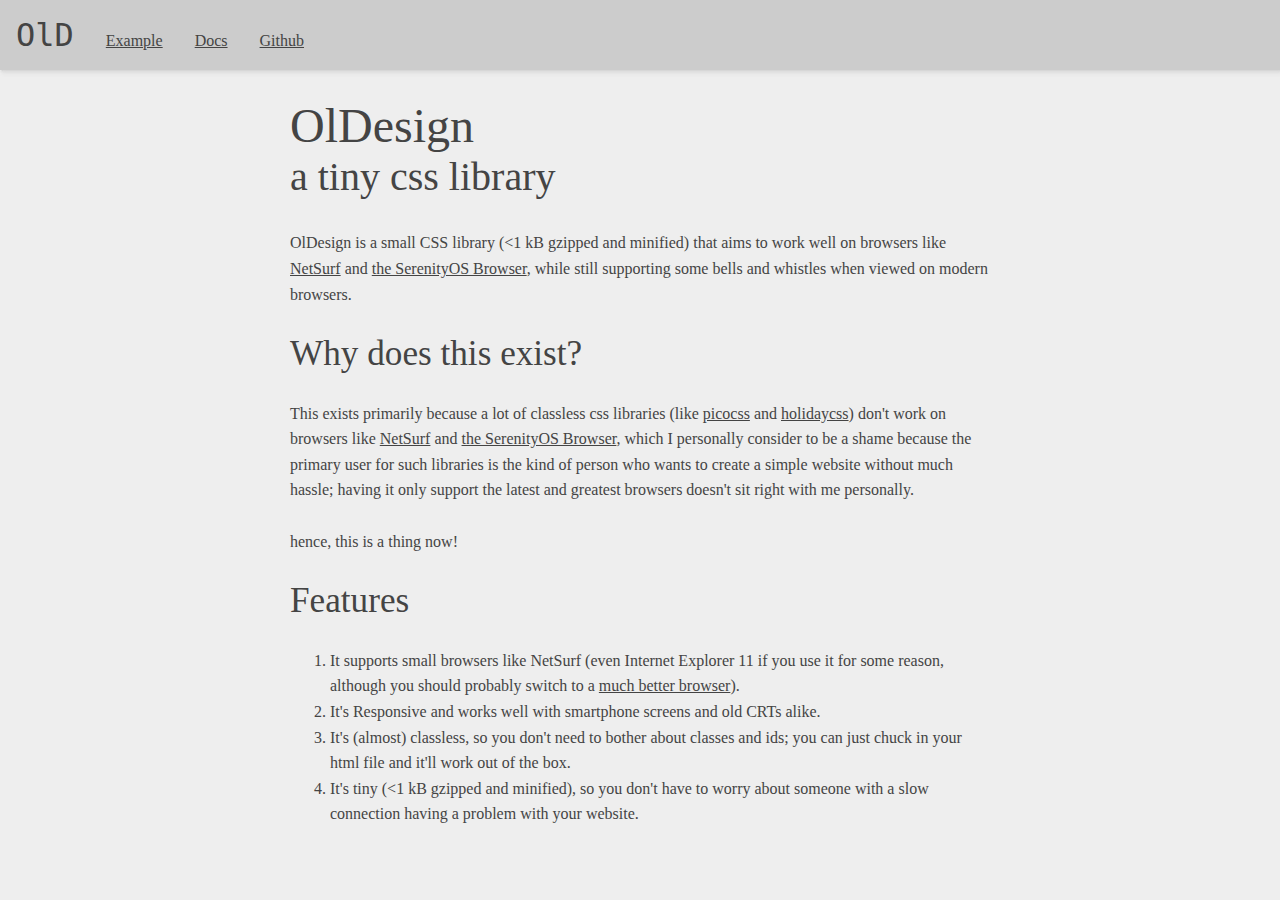
<file: index.html>
<!DOCTYPE html>
<html lang="en">
  <head>
    <link rel='stylesheet' href='design.min.css'>
    <title>OlDesign</title>
    <meta name='viewport' content='width=device-width, initial-scale=1.0'>
  </head>
  <body>
    <nav>
      <ul>
        <li><a href="./" style="font-family: monospace;" class="brand">OlD</a>
        <li><a href="./example.html">Example</a>
        <li><a href="./docs.html">Docs</a>
        <li><a href="https://github.com/catboy-code/oldesign">Github</a>
      </ul>
    </nav>
    <main>
      <h1>
        OlDesign<br>
        <small>
          a tiny css library
        </small>
      </h1>
      
      <p>
        OlDesign is a small CSS library (&lt;1 kB gzipped and minified) that aims to work well on browsers like <a target="_blank" href="https://www.netsurf-browser.org/">NetSurf</a> and <a href="https://github.com/SerenityOS/serenity/tree/master/Userland/Applications/Browser" target="_blank">the SerenityOS Browser</a>, while still supporting some bells and whistles when viewed on modern browsers.
      </p>
      
      <h2>
        Why does this exist?
      </h2>
      
      <p>
        This exists primarily because a lot of classless css libraries (like <a href="https://picocss.com/" target="_blank">picocss</a> and <a href="https://holidaycss.js.org/" target="_blank">holidaycss</a>) don't work on browsers like <a target="_blank" href="https://www.netsurf-browser.org/">NetSurf</a> and <a href="https://github.com/SerenityOS/serenity/tree/master/Userland/Applications/Browser" target="_blank">the SerenityOS Browser</a>, which I personally consider to be a shame because the primary user for such libraries is the kind of person who wants to create a simple website without much hassle; having it only support the latest and greatest browsers doesn't sit right with me personally.<br><br>hence, this is a thing now!
      </p>
      
      <h2>
        Features
      </h2>
      
      <p>
        <ol>
          <li>It supports small browsers like NetSurf (even Internet Explorer 11 if you use it for some reason, although you should probably switch to a <a href="https://www.mozilla.org/en-US/firefox/new/" target="_blank">much better browser</a>).
          <li>It's Responsive and works well with smartphone screens and old CRTs alike. 
          <li>It's (almost) classless, so you don't need to bother about classes and ids; you can just chuck in your html file and it'll work out of the box.
          <li>It's tiny (&lt;1 kB gzipped and minified), so you don't have to worry about someone with a slow connection having a problem with your website.
        </ol>
      </p>
    </main>
  </body>
</html>
</file>
<file: design.min.css>
header,img,main{margin:auto}code,figure,kbd,pre{background:#ccc}figure,p{margin:1rem 0}figure,pre{box-shadow:var(--box-shadow)}nav,table,textarea{width:100%}body,html,nav ul{margin:0;padding:0}img,input:not([type=checkbox]):not([type=radio]),nav ul li a,select{display:block}*{color:#444;--box-shadow:0.5px 1px 1px hsl(0deg 0% 40% / 0.075),1px 2px 2px hsl(0deg 0% 40% / 0.075),2px 4px 4px hsl(0deg 0% 40% / 0.075),4px 8px 8px hsl(0deg 0% 40% / 0.075),8px 16px 16px hsl(0deg 0% 40% / 0.075);--box-shadow-smol:0.5px 1px 1px hsl(0deg 0% 40% / 0.075),1px 2px 2px hsl(0deg 0% 40% / 0.075),2px 4px 4px hsl(0deg 0% 40% / 0.075)}body,html{font-size:16px;background:#eee}@media (max-width:600px){body,html{font-size:18px}}main{line-height:1.6rem;max-width:700px;width:80%}h1,h2,h3,h4,h5,h6{font-weight:300;line-height:1}h1{font-size:3rem}h2{font-size:2.2rem}h3{font-size:1.8rem}h4{font-size:1.6rem}h5{font-size:1.5rem}h6{font-size:1.25rem}code,kbd,p{font-size:1rem}header{width:75%}img{max-width:100%}pre{border-radius:2px;padding:.5rem 1rem;overflow:auto}code,kbd{padding:.2rem;border-radius:4px}figure{border:none;border-radius:2px;padding:.5rem 2rem}hr{max-width:70%;border:1px solid #ccc;margin:4rem auto}aside,blockquote{border-left:solid 4px #ccc;border-radius:2px}blockquote{padding-left:1rem;margin-left:0}aside{float:right;max-width:40%;padding:.15rem 1rem;margin-left:1rem}table{border-spacing:0}th{text-align:left;border-bottom:1px solid #111}button,input[type=submit],input[type=button],input[type=checkbox]{cursor:pointer}button,input,select,textarea{background-color:#ccc;font-family:inherit;font-size:inherit;margin-right:.4rem;margin-bottom:.4rem;padding:.5rem;border:none;border-radius:2px;transition-duration:.2s}textarea{margin-right:0;box-sizing:border-box;resize:vertical}button,input[type=submit],input[type=button]{transition-duration:.1s;box-shadow:var(--box-shadow-smol);padding-right:30px;padding-left:30px}button:hover,input[type=submit]:hover,input[type=button]:hover{transition-duration:.1s;box-shadow:var(--box-shadow);background:#cecece}button:focus,input:focus,select:focus,textarea:focus{outline:#666 solid 1px;transition-duration:.2s}input[type=checkbox]:active,input[type=radio]:active{transform:translateY(2px)}button:disabled,input:disabled,select:disabled,textarea:disabled{cursor:not-allowed;opacity:.5}:-ms-input-placeholder,::-webkit-input-placeholder,::placeholder{color:#333}nav{left:0;top:0;background-color:#ccc;box-shadow:var(--box-shadow-smol)}nav ul{list-style-type:none;overflow:hidden}nav ul li{float:left}nav ul li a{padding:2rem 1rem 1rem}a:hover{text-decoration:none}.brand{padding-top:1rem!important;font-size:2rem}
</file>
